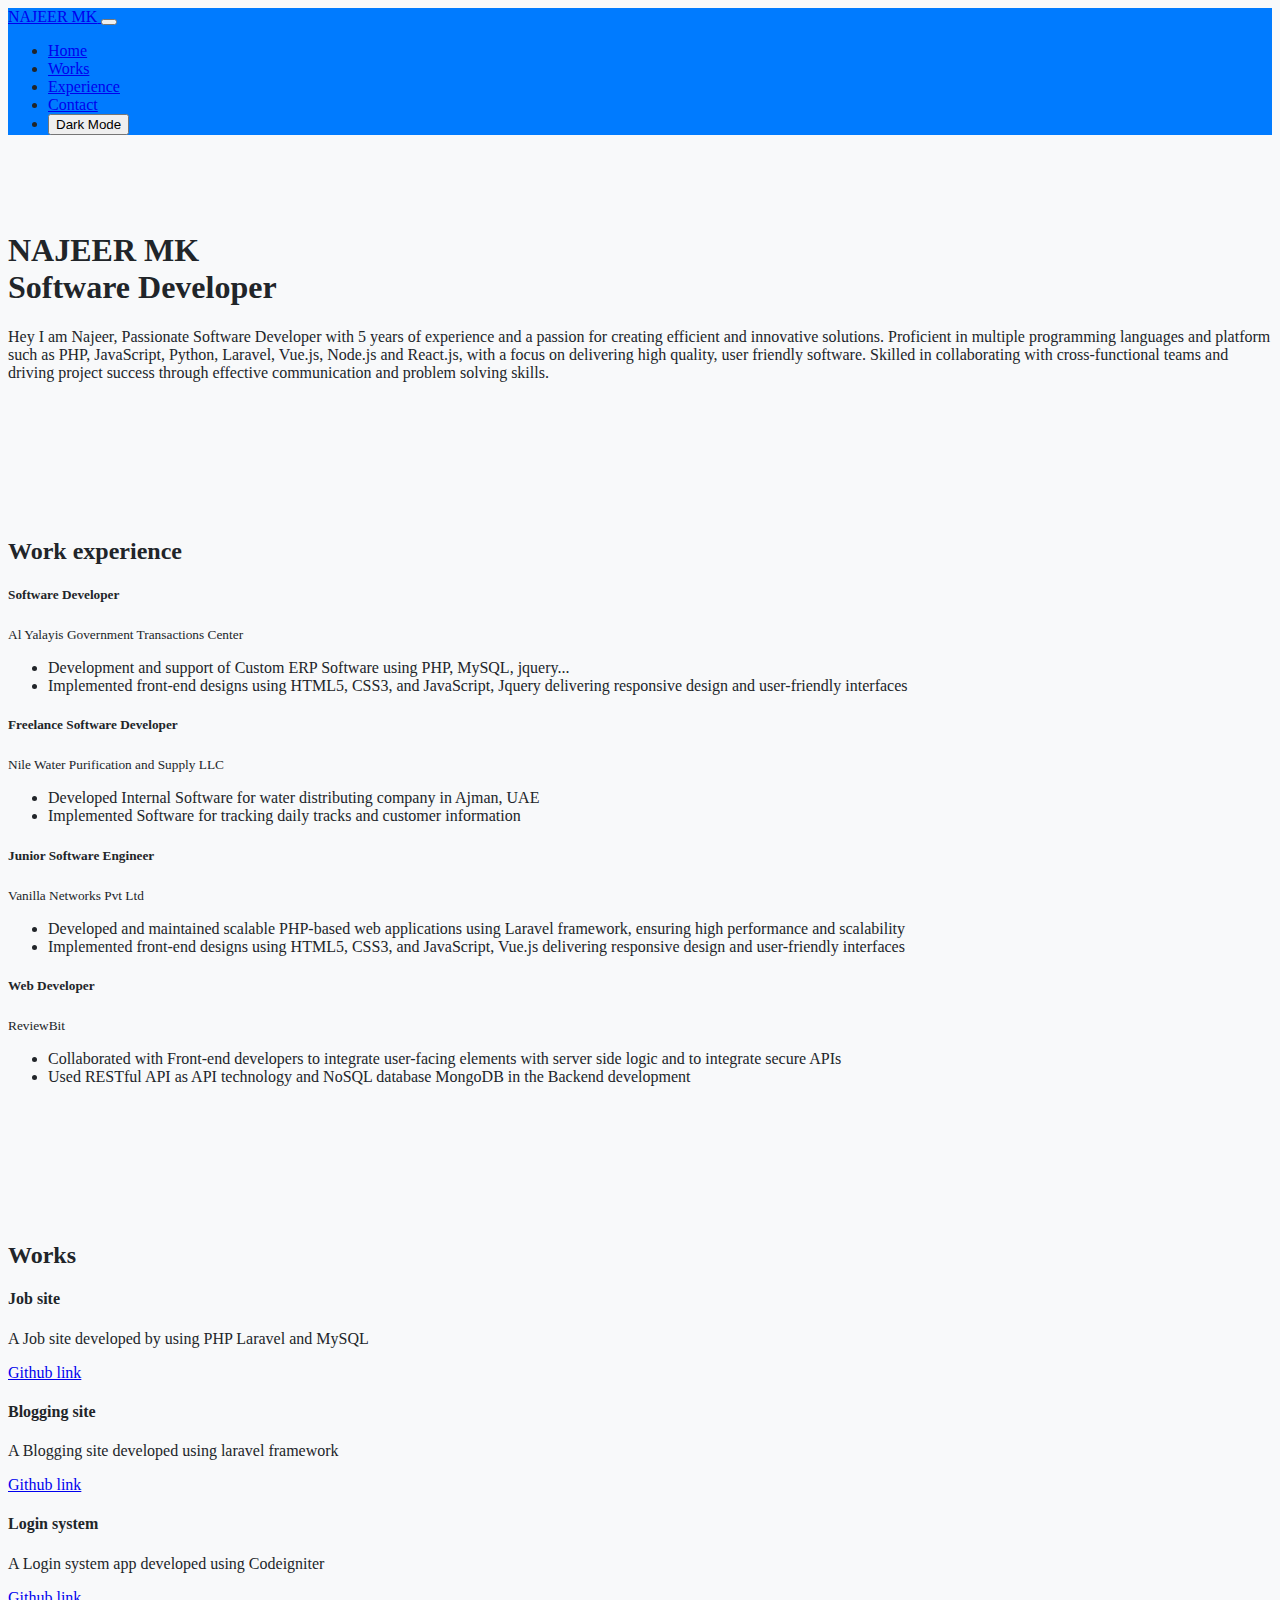
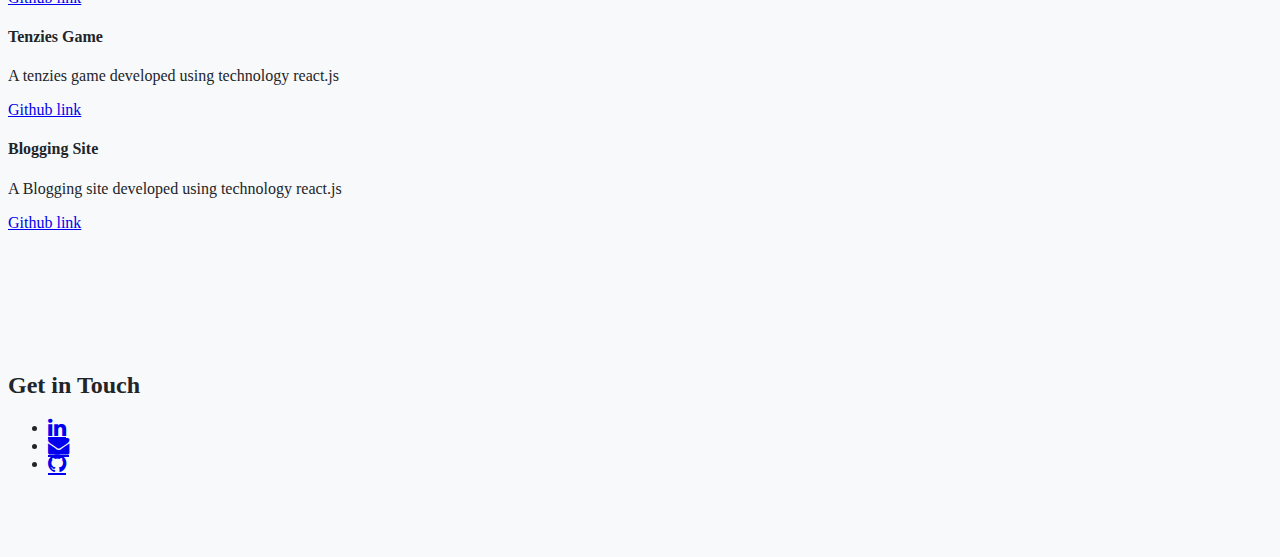
<file: index.html>
<!DOCTYPE html>
<html lang="en">
<head>
  <meta charset="UTF-8">
  <meta http-equiv="X-UA-Compatible" content="IE=edge">
  <meta name="viewport" content="width=device-width, initial-scale=1.0">
  <title>Najeer MK</title>
  <link rel="stylesheet" href="https://cdn.jsdelivr.net/npm/bootstrap-icons@1.5.0/font/bootstrap-icons.css">
  <link href="https://cdn.jsdelivr.net/npm/bootstrap@5.0.1/dist/css/bootstrap.min.css" rel="stylesheet" integrity="sha384-+0n0xVW2eSR5OomGNYDnhzAbDsOXxcvSN1TPprVMTNDbiYZCxYbOOl7+AMvyTG2x" crossorigin="anonymous">
  <link rel="stylesheet" href="https://cdnjs.cloudflare.com/ajax/libs/font-awesome/4.7.0/css/font-awesome.min.css">
  <link rel="stylesheet" href="style.css">
</head>
<body>

  <!-- navbar -->
  <nav class="navbar navbar-expand-md navbar-light  bg-dark py-4 sticky-top">
    <div class="container-xxl">
      <!-- navbar title -->
      <a class="navbar-brand" href="#home">
        <span class="text-white fw-bold">NAJEER MK</span>
      </a>
      <!-- toggle button for mobile nav -->
      <button class="navbar-toggler" type="button" data-bs-toggle="collapse" data-bs-target="#main-nav" aria-controls="main-nav" aria-expanded="false" aria-label="Toggle navigation">
        <span class="navbar-toggler-icon"></span>
      </button>

      <!-- navbar links -->
      <div class="collapse navbar-collapse justify-content-end align-center" id="main-nav">
        <ul class="navbar-nav">
          <li class="nav-item">
            <a class="nav-link text-white" href="#home">Home</a>
          </li>
          <li class="nav-item">
            <a class="nav-link text-white" href="#works">Works</a>
          </li>
          <li class="nav-item">
            <a class="nav-link text-white" href="#experience">Experience</a>
          </li>
          <li class="nav-item">
            <a class="nav-link text-white" href="#contact">Contact</a>
          </li> 
          <li class="nav-item mx-2">
            <button id="theme-toggle" class="btn btn-light">Dark Mode</button>
          </li>      
        </ul>
      </div>
    </div>
  </nav>

  <!-- home -->
  <section id="home">
    <div class="container-lg">
      <div class="row g-4 justify-content-center align-items-center text-center">

          <h1>
            <div class="display-2">NAJEER MK</div>
            <div class="display-5 text-muted">Software Developer</div>
          </h1>
          <p class="lead my-4 text-muted">Hey I am Najeer, Passionate Software Developer with <span id="experience-years">3</span> years of experience and a passion for creating efficient and innovative solutions. Proficient in multiple programming languages and platform such as PHP, JavaScript, Python, Laravel, Vue.js, Node.js and React.js, with a focus on delivering high quality, user friendly software. Skilled in collaborating with cross-functional teams and driving project success through effective communication and problem solving skills.</p>
      </div>
    </div>
  </section>

  <!-- experience -->
  <section id="experience"  class="mt-5">
    <div class="container-lg">
      <div class="text-center">
        <h2>Work experience</h2>
      </div>

      <div class="row justify-content-center my-5">
        <div class="col-lg-8">
          <div class="list-group">
            <div class="list-group-item py-3 mb-3">
              
              <h5 class="mb-1">Software Developer</h5>
              <small>Al Yalayis Government Transactions Center</small>
              <ul class="mt-3">
                <li class="my-1">Development and support of Custom ERP Software using PHP, MySQL, jquery...</li>
                <li class="my-1">Implemented front-end designs using HTML5, CSS3, and JavaScript, Jquery delivering responsive design and user-friendly interfaces</li> 
            </ul>            
            </div>
            <div class="list-group-item py-3 mb-3">
              
              <h5 class="mb-1">Freelance Software Developer</h5>
              <small>Nile Water Purification and Supply LLC</small>
              <ul class="mt-3">
                <li class="my-1">Developed Internal Software for water distributing company in Ajman, UAE</li>
                <li class="my-1">Implemented Software for tracking daily tracks and customer information</li> 
            </ul>            
            </div>
            <div class="list-group-item py-3 mb-3">
              
              <h5 class="mb-1">Junior Software Engineer</h5>
              <small>Vanilla Networks Pvt Ltd</small>
              <ul class="mt-3">
                <li class="my-1">Developed and maintained scalable PHP-based web applications using Laravel framework, ensuring high performance and scalability</li>
                <li class="my-1">Implemented front-end designs using HTML5, CSS3, and JavaScript, Vue.js delivering responsive design and user-friendly interfaces</li> 
            </ul>            
            </div>
            <div class="list-group-item py-3">
              
              <h5 class="mb-1">Web Developer</h5>
              <small>ReviewBit</small>
              <ul class="mt-3">
                <li class="my-1">Collaborated with Front-end developers to integrate user-facing elements with server side logic and to integrate secure APIs</li> 
                <li class="my-1">Used RESTful API as API technology and NoSQL database MongoDB in the Backend development</li>
              </ul>            
            </div>
          </div>
        </div>
      </div>
    </div>
  </section>

  <!-- works -->
  <section id="works">
    <div class="container-lg">
      <div class="text-center">
        <h2>Works</h2>
      </div>

      <div class="row my-5 align-items-center ">
        <div class="col-md-4 mt-4">
          <div class="card border-0 shadow-sm">
            <div class="card-body text-center py-4">
              <h4 class="card-title">Job site</h4>
              <p class="card-text mx-5 text-muted d-none d-lg-block">A Job site developed by using PHP Laravel and MySQL</p>
              <a href="https://github.com/najeermk/laravelProject" class="btn btn-outline-primary btn-lg mt-3">
                Github link
              </a>
            </div>
          </div>
        </div>

        <div class="col-md-4 mt-4">
            <div class="card border-0 shadow-sm">
              <div class="card-body text-center py-4">
                <h4 class="card-title">Blogging site</h4>
                <p class="card-text mx-5 text-muted d-none d-lg-block">A Blogging site developed using laravel framework</p>
                <a href="https://github.com/najeermk/blogApp" class="btn btn-outline-primary btn-lg mt-3">
                  Github link
                </a>
              </div>
            </div>
          </div>

          <div class="col-md-4 mt-4">
            <div class="card border-0 shadow-sm">
              <div class="card-body text-center py-4">
                <h4 class="card-title">Login system</h4>
                <p class="card-text mx-5 text-muted d-none d-lg-block">A Login system app developed using Codeigniter</p>
                <a href="https://github.com/najeermk/ci-project" class="btn btn-outline-primary btn-lg mt-3">
                  Github link
                </a>
              </div>
            </div>
          </div>

          <div class="col-md-4 mt-4">
            <div class="card border-0 shadow-sm">
              <div class="card-body text-center py-4">
                <h4 class="card-title">Tenzies Game</h4>
                <p class="card-text mx-5 text-muted d-none d-lg-block">A tenzies game developed using technology react.js</p>
                <a href="https://github.com/najeermk/react-game-app" class="btn btn-outline-primary btn-lg mt-3">
                  Github link
                </a>
              </div>
            </div>
          </div>

          <div class="col-md-4 mt-4">
            <div class="card border-0 shadow-sm">
              <div class="card-body text-center py-4">
                <h4 class="card-title">Blogging Site</h4>
                <p class="card-text mx-5 text-muted d-none d-lg-block">A Blogging site developed using technology react.js</p>
                <a href="https://github.com/najeermk/blog.git" class="btn btn-outline-primary btn-lg mt-3">
                  Github link
                </a>
              </div>
            </div>
          </div>

      </div>
    </div>
  </section>

  

  <!-- contact -->
  <section id="contact">
    <div class="container-lg">
      
      <div class="text-center">
        <h2>Get in Touch</h2>
      </div>
      <div class="row my-5">
        <ul class="list-group list-group-horizontal justify-content-evenly">
          <li class="list-group-item"><a href="https://www.linkedin.com/in/najeermk" class="fa fa-linkedin fa-lg"></a></li>
          <li class="list-group-item"><a href="mailto:najeermk96@gmail.com" class="fa fa-envelope fa-lg"></a></li>
          <li class="list-group-item"><a href="https://github.com/najeermk" class="fa fa-github fa-lg"></a></li>
        </ul>
      </div>
    </div>
  </section>
 
  <script src="https://cdn.jsdelivr.net/npm/bootstrap@5.0.1/dist/js/bootstrap.bundle.min.js" integrity="sha384-gtEjrD/SeCtmISkJkNUaaKMoLD0//ElJ19smozuHV6z3Iehds+3Ulb9Bn9Plx0x4" crossorigin="anonymous"></script>

  <script src="script.js"></script>
</body>
</html>
</file>
<file: style.css>
section{
    padding: 60px 0;
}

body {
    background-color: #f8f9fa;
    color: #212529;
}

/* Dark mode styles */
body.dark-mode {
    background-color: #212529;
    color: #f8f9fa;
}

.navbar {
    background-color: #007bff;
}

.dark-mode .navbar {
    background-color: #343a40;
}

.dark-mode .btn {
    background-color: #495057;
    color: #f8f9fa;
}

.dark-mode .card {
    background-color: #343a40;
    color: #f8f9fa;
}
</file>
